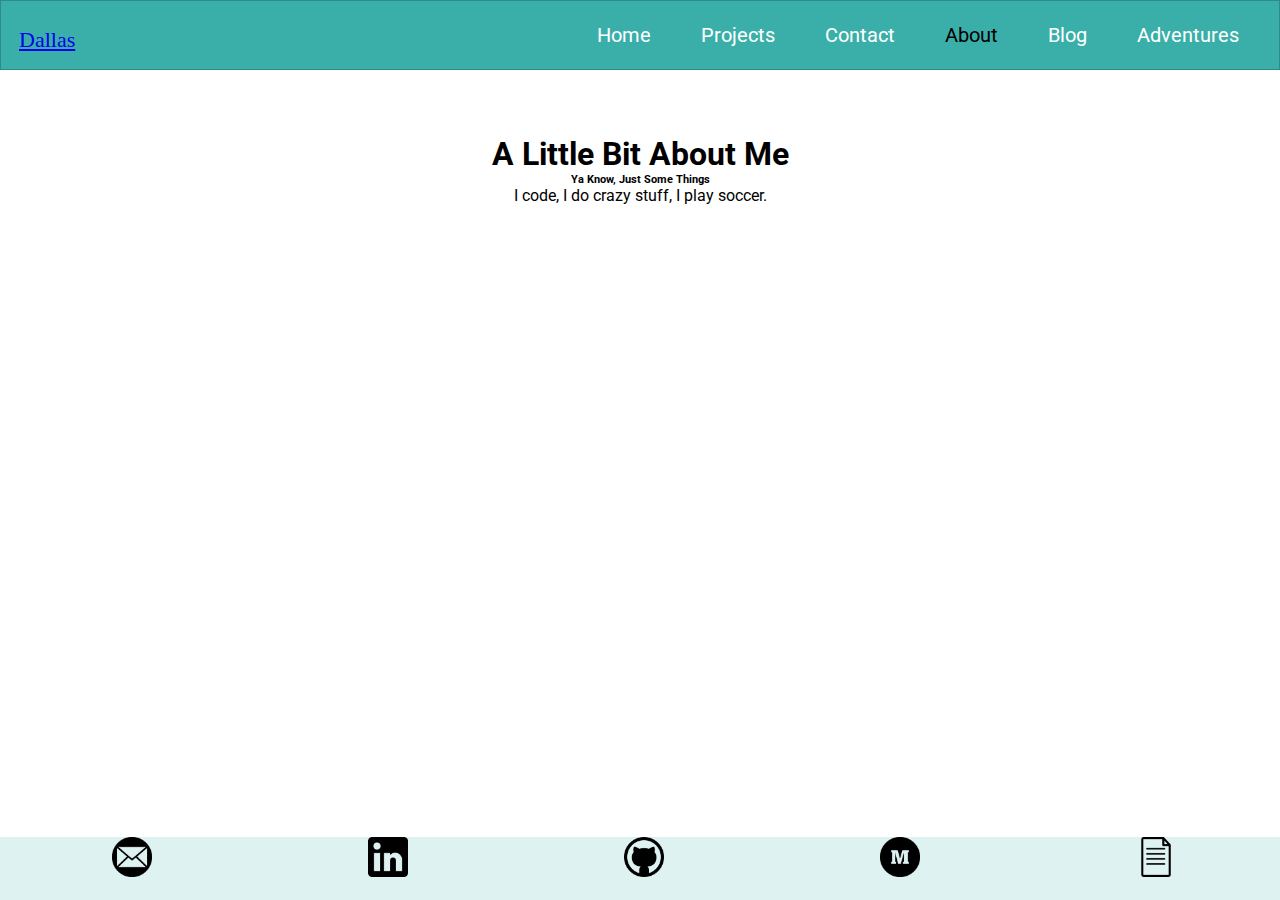
<file: about.html>
<!DOCTYPE html>
<html lang="en" dir="ltr">
    <head>
        <meta charset="utf-8">
        <meta name="viewport" content="width=device-width, initial-scale=1.0">
        <title>Dallas' Portfolio</title>
        <link rel="stylesheet" href="https://cdnjs.cloudflare.com/ajax/libs/font-awesome/4.7.0/css/font-awesome.min.css">
        <link href="https://fonts.googleapis.com/css?family=Roboto:300,400,700&display=swap" rel="stylesheet">
        <link rel="stylesheet" href="style.css" type="text/css">
        <link rel="stylesheet" href="https://unpkg.com/aos@next/dist/aos.css"/>

    </head>
    <body>
        <header>
            <nav class="top-nav">
                <span class="navbar-toggle" id="js-navbar-toggle">
                    <i class="fas fa-bars"></i>
                </span>
                <a class="logo" href="#">Dallas</a>
                <ul class="nav-list" id="js-nav">
                    <li>
                        <a class="nav-links" href="index.html">Home</a>
                    </li>
                    <li>
                        <a class="nav-links" href="portfolio.html">Projects</a>
                    </li>
                    <li>
                        <a class="nav-links" href="contact.html">Contact</a>
                    </li>
                    <li>
                        <a class="nav-links" href="about.html">About</a>
                    </li>
                    <li>
                        <a class="nav-links" href="blog.html">Blog</a>
                    </li>
                    <li>
                        <a class="nav-links" href="adventures.html">Adventures</a>
                    </li>
                </ul>
            </nav>
        </header>
        <nav class="social-nav">
            <a href="mailto:dallasbille@gmail.com" target="_blank">
                <img class="nav-icons" src="images/email.png">
            </a>
            <a href="https://linkedin.com/in/dallasbille" target="_blank">
                <img class="nav-icons" src="images/linked2.png">
            </a>
            <a href="https://github.com/DallasBille" target="_blank">
                <img class="nav-icons" src="images/github2.png" alt="">
            </a>
            <a href="https://medium.com/@dallasbille" target="_blank">
                <img class="nav-icons" src="images/medium3.png">
            </a>
            <a href="https://drive.google.com/file/d/1e9uEl0Stvu3gAWOW3b1j4srCjU39anFK/view?usp=sharing" target="_blank">
                <img class="nav-icons" src="images/resume.png">
            </a>
        </nav>
        <section class="page-section">
        <h1 class="about-header">A Little Bit About Me</h1>
        <h6>Ya Know, Just Some Things</h6>
        <p>I code, I do crazy stuff, I play soccer.</p>
        </section>
        <script src="https://unpkg.com/aos@next/dist/aos.js"></script>
        <script src="https://ajax.googleapis.com/ajax/libs/jquery/3.4.1/jquery.min.js"></script>
        <script>AOS.init()</script>
        <script src="scripts/index.js"></script>
    </body>
</html>
</file>
<file: style.css>
* {
  box-sizing: border-box;
  padding: 0;
  margin: 0;
}

.page-section {
  text-align: center;
}

/* =================FADE IN ================= */
body {
  /* font-family: 'Roboto': 300, sans-serif; */
  -webkit-animation: fadein 0.5s;
  -moz-animation: fadein 0.5s;
  -ms-animation: fadein 0.5s;
  -o-animation: fadein 0.5s;
  animation: fadein 0.5s;
}

@keyframes fadein {
  from {
    opacity: 0;
  }
  to {
    opacity: 1;
  }
}

/* Firefox < 16 */
@-moz-keyframes fadein {
  from {
    opacity: 0;
  }
  to {
    opacity: 1;
  }
}

/* Safari, Chrome and Opera > 12.1 */
@-webkit-keyframes fadein {
  from {
    opacity: 0;
  }
  to {
    opacity: 1;
  }
}

/* Internet Explorer */
@-ms-keyframes fadein {
  from {
    opacity: 0;
  }
  to {
    opacity: 1;
  }
}

/* Opera < 12.1 */
@-o-keyframes fadein {
  from {
    opacity: 0;
  }
  to {
    opacity: 1;
  }
}

/* =====================Navigation and Toggle ======================= */

.page-section {
  padding-top: 15vh;
  font-family: "Roboto", sans-serif;
}

.top-nav {
  /* height: 70px; */
  font-size: 18px;
  position: fixed;
  width: 100%;
  background-color: #3aafa9;
  border: 1px, solid, rgba(0, 0, 0, 0.2);
  padding-bottom: 30px;
}

.nav-list {
  list-style-type: none;
  display: none;
}

/* ================= Controls Links Color When User Is On That Page */
.current {
  font-size: 20px;
  font-family: "Roboto", sans-serif;
  text-decoration: none;
  text-align: center;
  margin: 15px auto;
  /* margin-left: 40px; */
  color: black;
}

.nav-links {
  font-size: 20px;
  font-family: "Roboto", serif;
  text-decoration: none;
  color: white;
}

.logo {
  font-size: 10px;
  padding-left: 8px;
}

.top-nav li {
  text-align: center;
  margin: 15px auto;
}

.navbar-toggle {
  position: absolute;
  top: 10px;
  right: 20px;
  cursor: pointer;
  color: white;
  font-size: 30px;
}

.active {
  display: block;
}

.logo {
  display: inline-block;
  font-size: 22px;
  margin-top: 10px;
  margin-left: 10px;
}
/*================================Navigation and Toggle=====================  */

@media screen and (min-width: 700px) {
  .top-nav {
    display: flex;
    justify-content: space-between;
    padding-bottom: 0;
    height: 70px;
    align-items: center;
  }
  .nav-list {
    display: flex;
    margin-right: 40px;
    flex-direction: row;
    justify-content: flex-end;
  }
  .nav-list li {
    margin: 0;
  }
  .nav-links {
    margin-left: 40px;
  }
  .navbar-toggle {
    display: none;
  }
  .navbar-toggle:hover,
  .nav-links:hover {
    color: black;
  }
  .current {
    font-size: 20px;
    font-family: "Roboto", serif;
    text-decoration: none;
    text-align: center;
    margin: 15px auto;
    margin-left: 40px;
    color: black;
  }
}
/* @media screen and (max-width: 375px){ */
/*================= Social Media Bar =================  */
.social-nav {
  height: 7vh;
  display: flex;
  justify-content: space-around;
  width: 100%;
  position: fixed;
  bottom: 0;
  top: auto;
  right: 0;
  background-color: #def2f1;
}

.nav-photo {
  padding-left: 10px;
  width: 55px;
  flex-shrink: 0;
}

.toggle-icon {
  width: 40px;
  padding-bottom: 5px;
}

/* ================== New Social Media Modal */

.media-list {
  padding-top: 13px;
  margin: auto;
}

.nav-icons {
  width: 40px;
  height: 40px;
  margin-left: 7px;
}
.modal-div {
  border-radius: 15px;
  right: 0;
  bottom: 0;
  position: fixed;
  width: 80px;
  height: 250px;
  display: none;
  margin: 0 15px 100px 0;
  background-color: rgb(230 244 248);
}

ul {
  list-style: none;
}

@media screen and (max-width: 700px) {
  .modal-div {
    border-radius: 15px;
    right: 0;
    bottom: 0;
    position: fixed;
    width: 100px;
    height: 350px;
    display: none;
    margin: 0 0 100px 0;
    background-color: rgb(230 244 248);
  }

  .media-list {
    padding-top: 18px;
    margin: auto;
  }

  .nav-icons {
    width: 60px;
    height: 60px;
    margin-left: 7px;
  }
}

li {
  padding-left: 10px;
}
.media-icon:hover {
  cursor: pointer;
  height: 62px;
  width: 62px;
}

.media-icon {
  height: 60px;
  width: 60px;
}

.media-div {
  right: 15px;
  padding-bottom: 10px;
  position: fixed;
  bottom: 0;
  z-index: 3;
}
</file>
